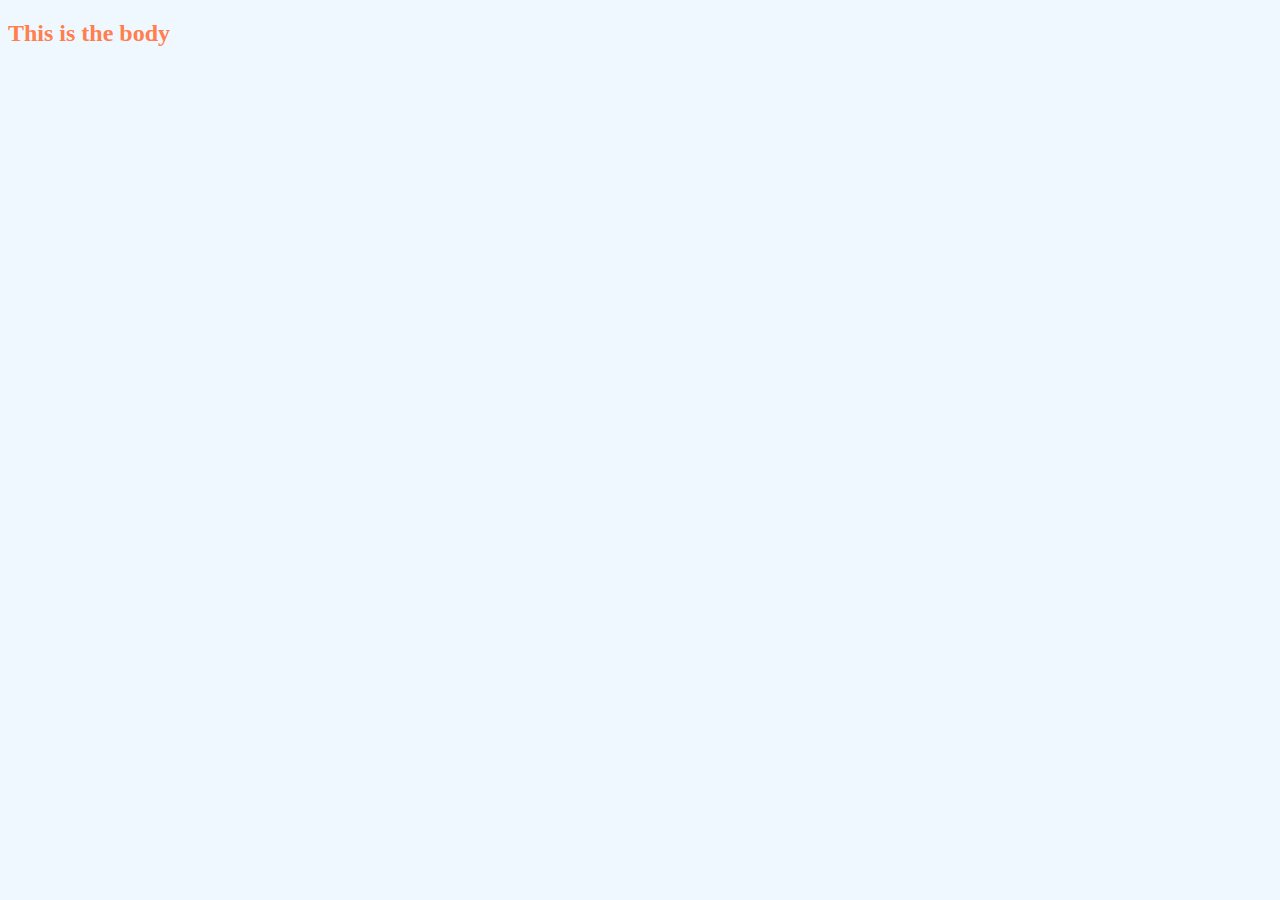
<file: src/index.html>
<!DOCTYPE html>
<html lang="en">
<head>
    <meta charset="UTF-8">
    <title>APplication</title>
    <link rel="stylesheet" type="text/css" href="style.css"></link>
</head>
<body>
<h2>    
    This is the body</h2>
</body>
</html>
</file>
<file: src/style.css>
body{
    color: coral;
    background: aliceblue;
}

section {
    height: 400px;
}
</file>
